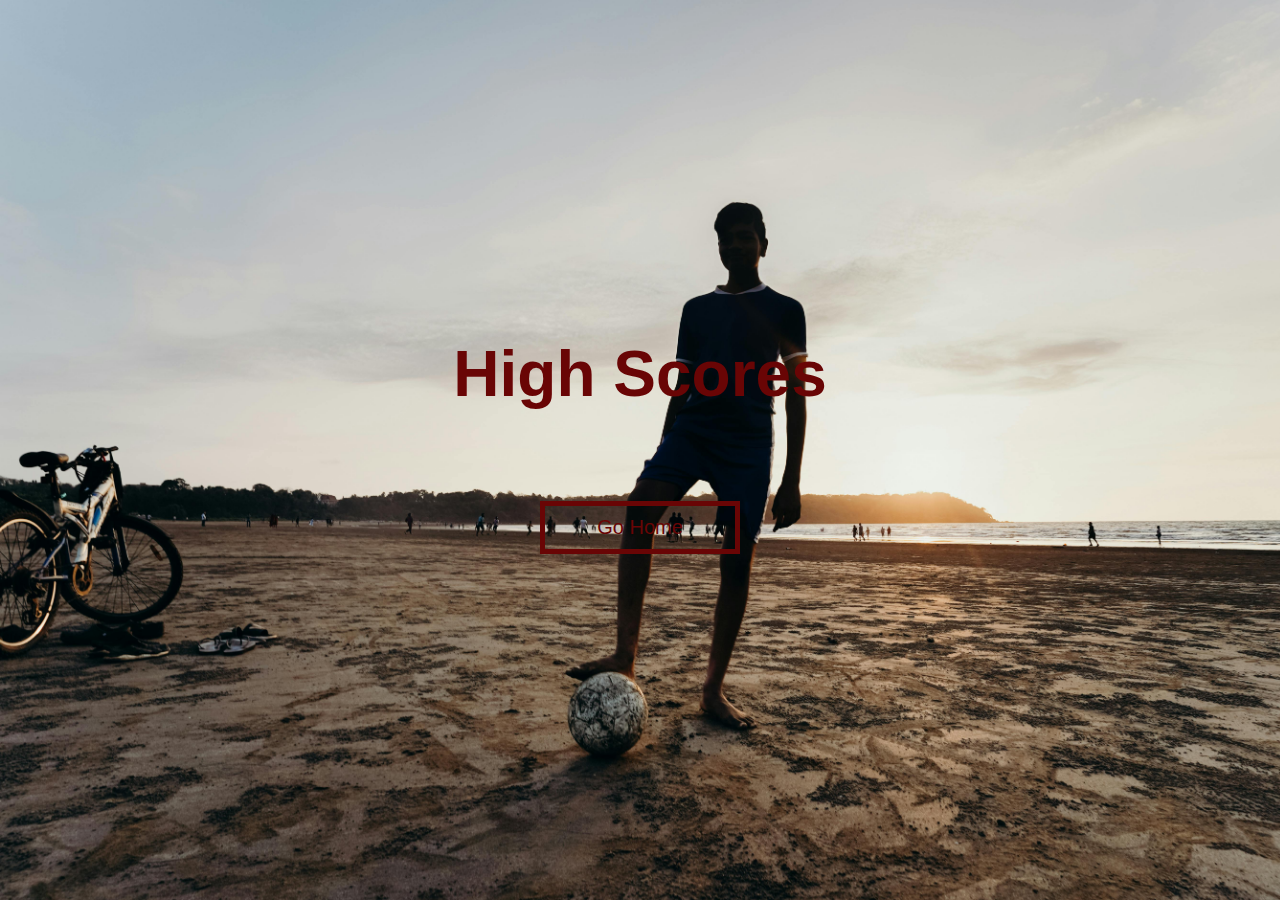
<file: Quiz Project/highScores.html>
<!DOCTYPE html>
<html lang="en">
<head>
    <meta charset="UTF-8">
    <meta name="viewport" content="width=device-width, initial-scale=1.0">
    <link rel="stylesheet" href="./altHomePage.css">
    <link rel="stylesheet" href="./highScores.css">
    <title>Football Quiz - High Scores</title>
</head>
<body>
    <div class="container">
        <div id="highscores" class="flex-center flex-column">
            <h1 id="finalScore">High Scores</h1>
            <ul id="highScoresList"></ul>
            <a class="button" href="../index.html">Go Home</a>
        </div>
    </div>
  <script src="./highScores.js"></script>  
</body>
</html>
</file>
<file: Quiz Project/altHomePage.css>
:root{
    font-size: 62.5%;
}

*{
    box-sizing: border-box;
    font-family: Arial, Helvetica, sans-serif;
    margin: 0;
    padding: 0;
    color: rgb(105, 5, 5);
}

h1, h2, h3, h4 {
    margin-bottom: 1rem;
}

h1{
    font-size: 6.4rem;
    margin-bottom: 5rem;
    font-weight: 500rem;
    
}

h2{
    font-size: 2.5rem;
    font-weight: 700rem;
    color: aliceblue;
    
}

.container{
    width: 100vw;
    height: 100vh;
    display: flex;
    justify-content: center;
    align-items: center;
    max-width: 80rem;
    margin: 0 auto;
    padding: 2rem;
    
    
}

.video-bg{
    position: absolute;
    z-index: -1;
    top: 0;
    left: 0;
    min-width: 100%;
    min-height: 100%;
   
}


.flex-column {
    display: flex;
    flex-direction: column;
    justify-content: center;
    align-items: center;
}

.button{
    font-size: 2.0rem;
    padding: 1rem;
    width: 20rem;
    text-align: center;
    border: 0.5rem solid rgb(105, 5, 5);
    margin-bottom: 1rem;
    text-decoration: none;
    
}

.button:hover{
    background-color: rgb(0, 0, 0);
    box-shadow: 
    0 0.4rem 1.4rem 0 #000;
    transform: translateY(-0.1rem);
    transition: 0.5s;
    color: aliceblue;

}

.button[disabled]:hover {
    cursor: not-allowed;
    box-shadow: none;
    transform: none;
}

/* FORMS */

form{
   width: 100%;
   display: flex;
   flex-direction: column; 
   align-items: center;
}

input{
    margin-bottom: 1rem;
    width: 20rem;
    padding: 1.5rem;
    font-size: 1.8rem;
    border: none;
    box-shadow: 0 0.1rem 1.4rem;

}

input::placeholder {
    color: #000;
}
</file>
<file: Quiz Project/highScores.css>
body{
    background-image: url(../Images/end-page.jpg);
    background-size: cover;
    background-repeat: no-repeat;
}

#highScoresList {
   list-style: none; 
   padding-left: 0;
   margin-bottom: 4rem;
}

.high-score {
    font-size: 3rem;
    margin-bottom: 0.5rem;
}

.high-score:hover {
    transform: scale(1.025);
}
</file>
